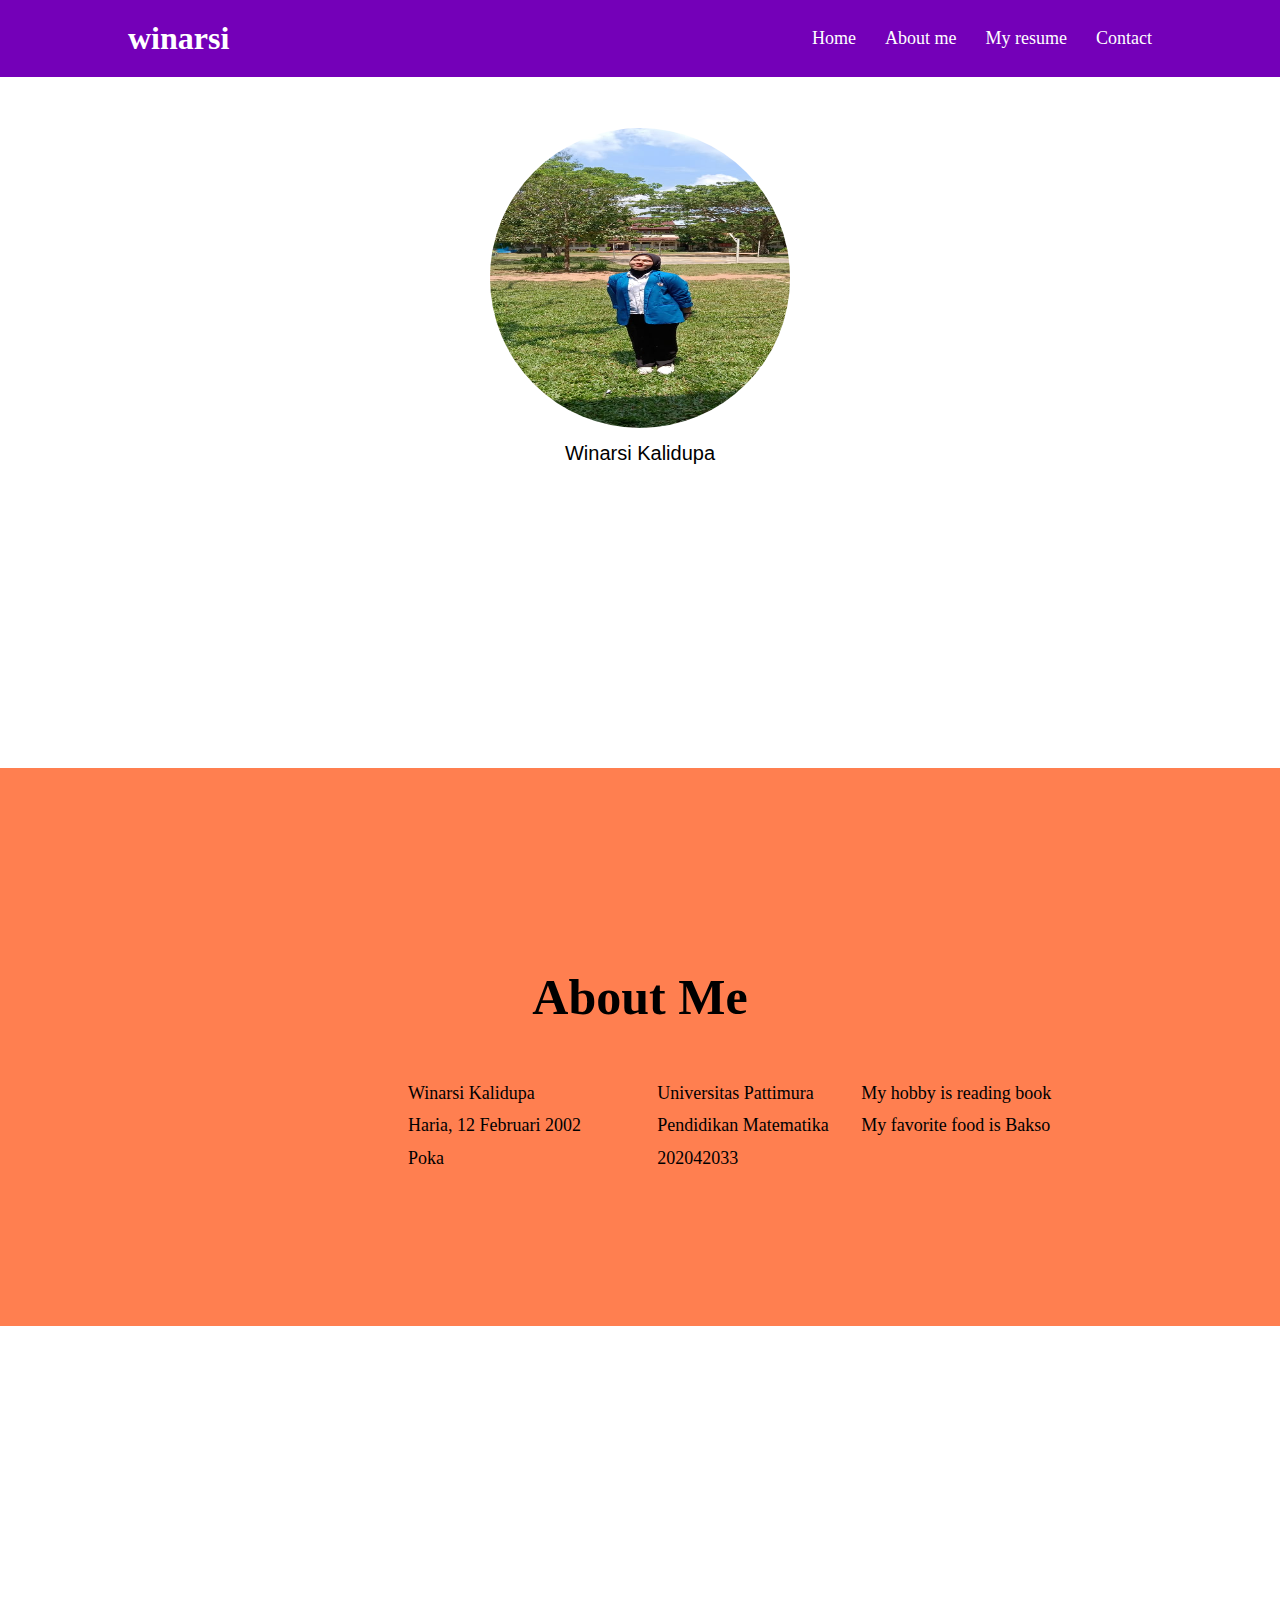
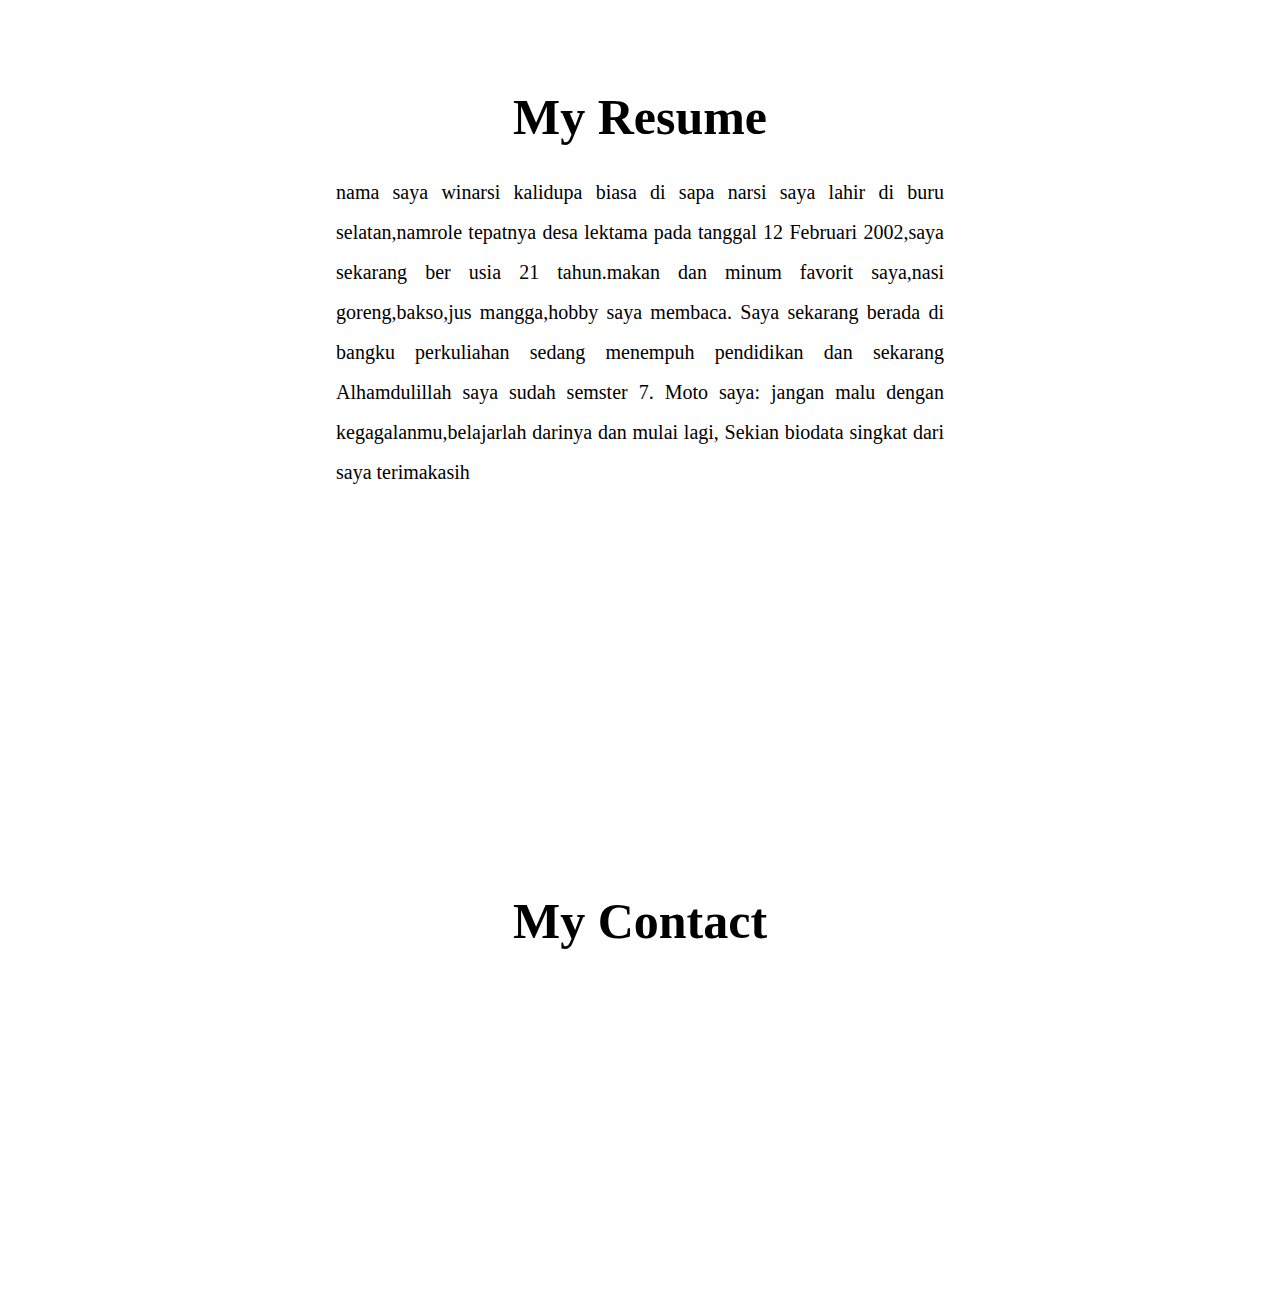
<file: index.html>
<!DOCTYPE html>
<html lang="en">
<head>
    <meta charset="UTF-8">
    <meta name="viewport" content="width=device-width, initial-scale=1.0"> 
    <link rel="stylesheet" href="https://cdnjs.cloudflare.com/ajax/libs/font-awesome/4.7.0/css/font-awesome.css">
    <link rel="stylesheet" href="style.css">
    <title>My Portofolio</title>
</head>
<body>
    <header class="header">
        <h1>winarsi</h1>
        <nav class="navbar">
         <a href="#home">Home</a>
         <a href="#about">About me</a>
         <a href="#resume">My resume</a>
         <a href="#contact">Contact</a>
        </nav>
     </header>
     <div class="countainer">
        <section id="home">
            <div class="home1">
                <img src=" narsi.jpeg" alt="">
                <p>Winarsi Kalidupa</p>
                <div class="home-sosmed">
                    <a href="https://instagram.com/awa.wknbn2?igshid=MXZsM2d4NWprczkzaw=="><i class="fa-brands fa-instagram"></i></a>
                    <a href="https://www.facebook.com/azwar.laabu?mibextid=ZbWKwL"><i class="fa-brands fa-square-facebook"></i></a>
                    <a href="https://youtube.com/@azwarkobarubun6530?si=fGa6tJsEijl6xtNz"><i class="fa-brands fa-youtube"></i></a>
                </div>
                </div>
            </div>
        </section>
     </div>
     <div class="container">
        <section id="about">
            <div class="about">
                <h2> About Me</h2>
                <table style="height: 100px; width: 700px;">
                    <tbody>
                    <tr>
                    <td style="width: 400px;">
                    <div>
                    <div>Winarsi Kalidupa</div>
                    </div>
                    </td>
                    <td style="width: 300px;">
                    <div>
                    <div>Universitas Pattimura</div>
                    </div>
                    </td>
                    <td style="width: 400px;">
                    <div>
                    <div>My hobby is reading book</div>
                    </div>
                    </td>
                    </tr>
                    <tr>
                    <td style="width: 300px;">
                    <div>
                    <div>Haria, 12 Februari 2002</div>
                    </div>
                    </td>
                    <td style="width: 300px;">
                    <div>
                    <div>Pendidikan Matematika</div>
                    </div>
                    </td>
                    <td style="width: 300px;">
                    <div>
                    <div>My favorite food is Bakso</div>
                    </div>
                    </td>
                    </tr>
                    <tr>
                    <td style="width: 300px;">
                    <div>
                    <div>Poka</div>
                    </div>
                    </td>
                    <td style="width: 300px;">
                    <div>
                    <div>202042033</div>
                    </div>
                    </td>
                    </tbody>
                    </table>
            </div>
        </section>
    </div>
    <div class="container">
        <section id="resume">
            <div class="resume1">
                <h2>My Resume</h2>
                <p>nama saya winarsi kalidupa biasa di sapa narsi saya lahir di buru selatan,namrole tepatnya desa lektama pada tanggal 12 Februari 2002,saya sekarang ber usia 21 tahun.makan dan minum favorit saya,nasi goreng,bakso,jus mangga,hobby saya membaca.
                 Saya sekarang berada di bangku perkuliahan sedang menempuh pendidikan dan sekarang Alhamdulillah saya sudah semster 7.
                Moto saya: jangan malu dengan kegagalanmu,belajarlah darinya dan mulai lagi,
                Sekian biodata singkat dari saya terimakasih </p>
            </div>
        </section>
    </div>
    <div class="container">
        <section id="contact">
            <div class="contact1">
                <h2>My Contact</h2>
                <a href="https://wa.me/6282298345178"><i class="fa-brands fa-square-whatsapp"></i></a>
                <a href="#"><i class="fa-solid fa-envelope"></i></a>
            </div>
        </section>
    </div>
</body>
</html>
</file>
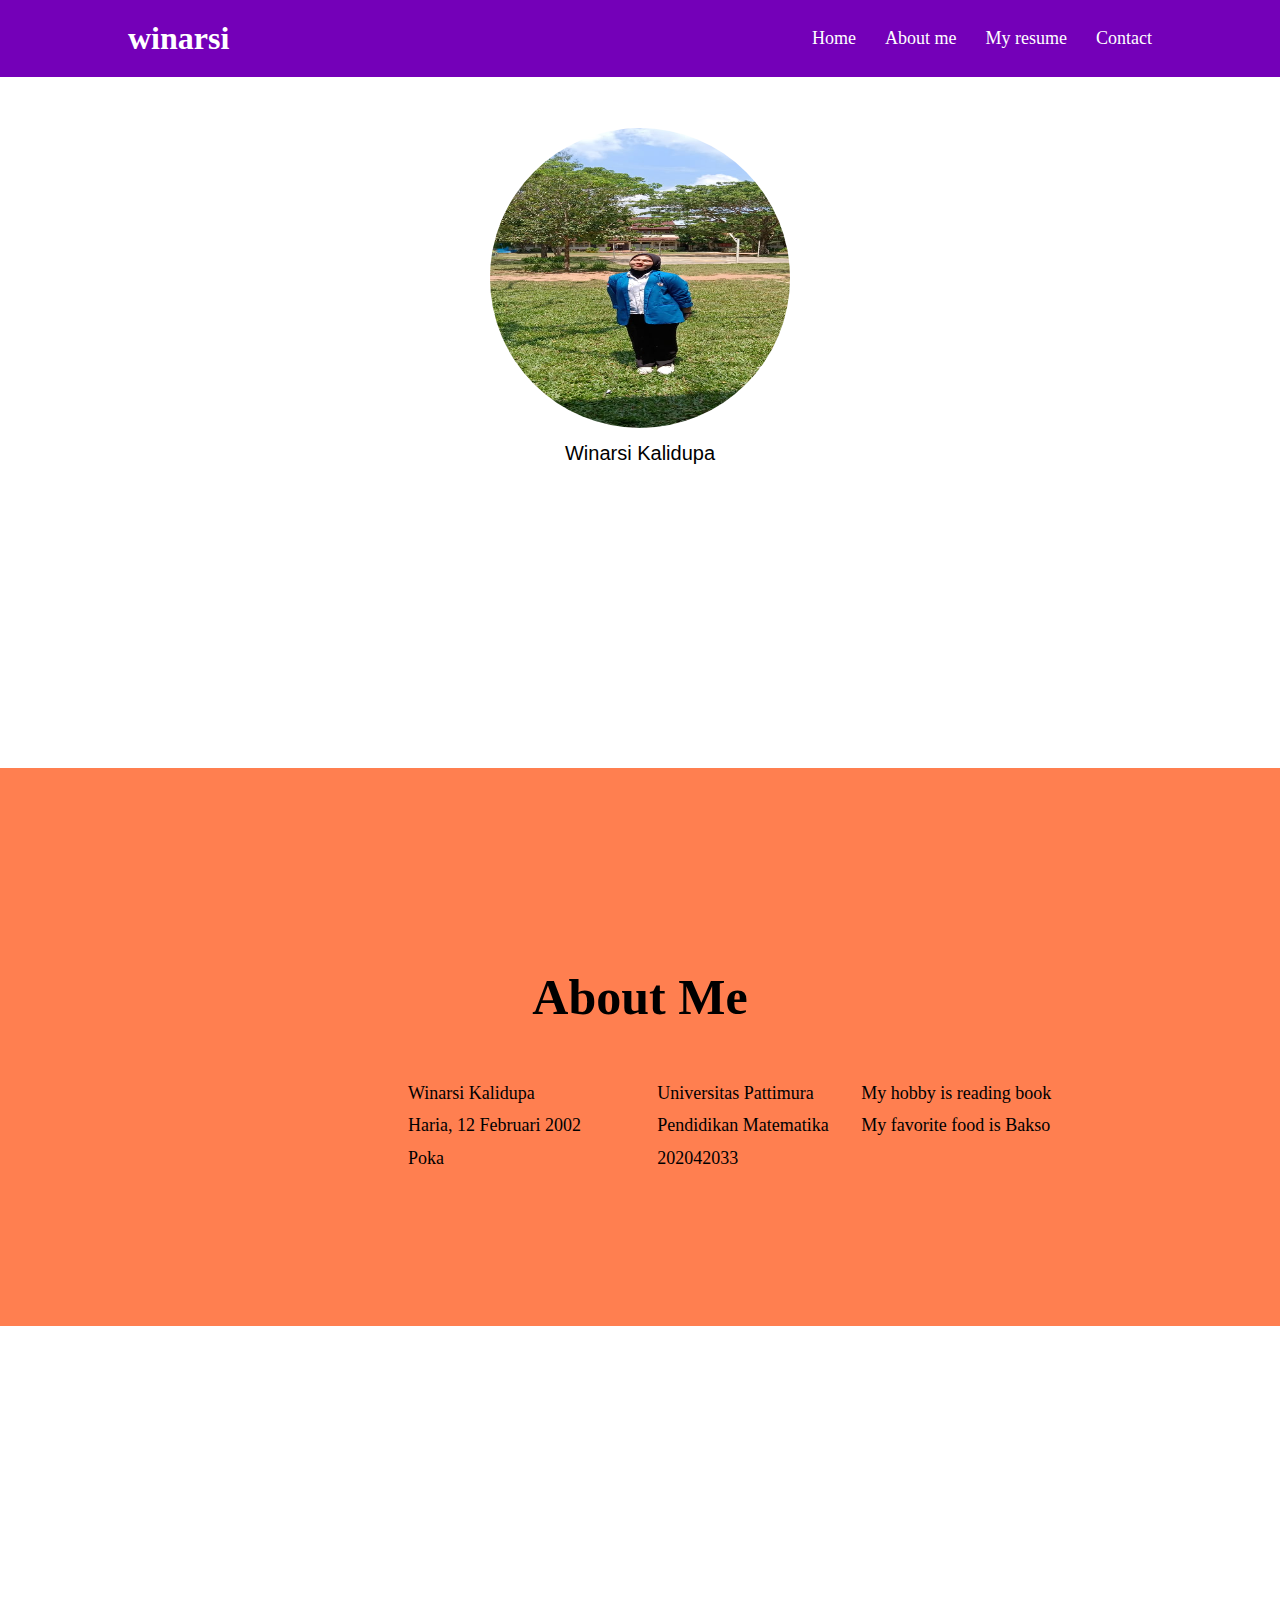
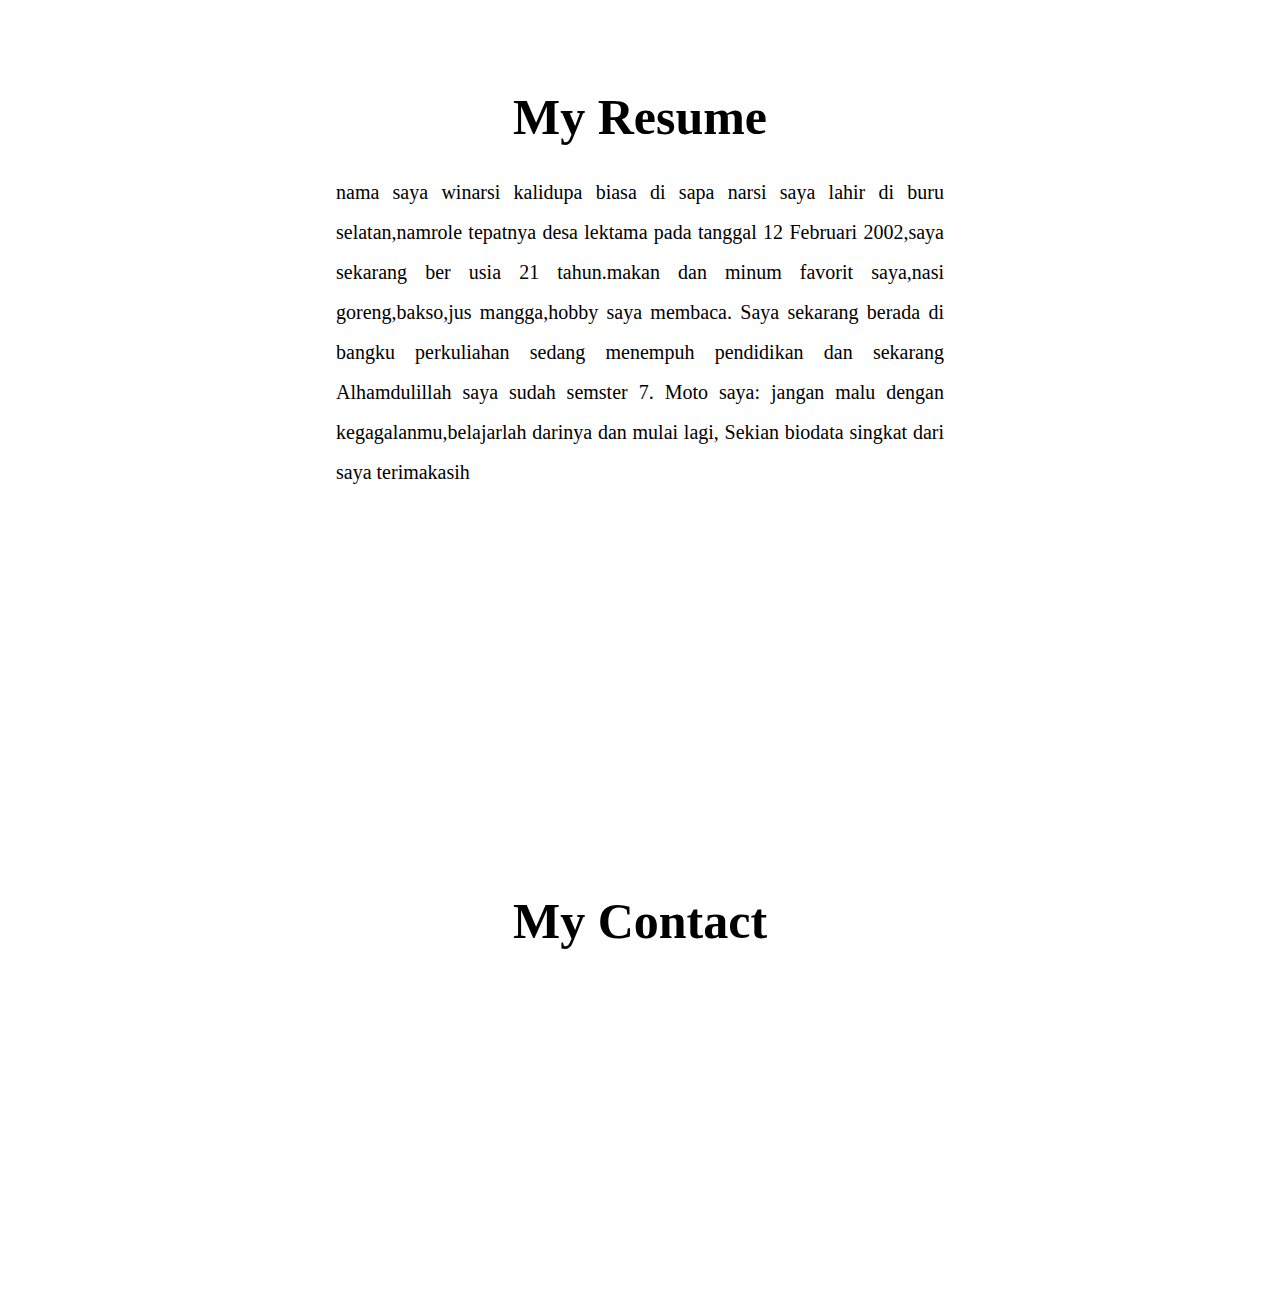
<file: indeks.html>
<!DOCTYPE html>
<html lang="en">
<head>
    <meta charset="UTF-8">
    <meta name="viewport" content="width=device-width, initial-scale=1.0"> 
    <link rel="stylesheet" href="https://cdnjs.cloudflare.com/ajax/libs/font-awesome/4.7.0/css/font-awesome.css">
    <link rel="stylesheet" href="style.css">
    <title>My Portofolio</title>
</head>
<body>
    <header class="header">
        <h1>winarsi</h1>
        <nav class="navbar">
         <a href="#home">Home</a>
         <a href="#about">About me</a>
         <a href="#resume">My resume</a>
         <a href="#contact">Contact</a>
        </nav>
     </header>
     <div class="countainer">
        <section id="home">
            <div class="home1">
                <img src=" narsi.jpeg" alt="">
                <p>Winarsi Kalidupa</p>
                <div class="home-sosmed">
                    <a href="https://instagram.com/awa.wknbn2?igshid=MXZsM2d4NWprczkzaw=="><i class="fa-brands fa-instagram"></i></a>
                    <a href="https://www.facebook.com/azwar.laabu?mibextid=ZbWKwL"><i class="fa-brands fa-square-facebook"></i></a>
                    <a href="https://youtube.com/@azwarkobarubun6530?si=fGa6tJsEijl6xtNz"><i class="fa-brands fa-youtube"></i></a>
                </div>
                </div>
            </div>
        </section>
     </div>
     <div class="container">
        <section id="about">
            <div class="about">
                <h2> About Me</h2>
                <table style="height: 100px; width: 700px;">
                    <tbody>
                    <tr>
                    <td style="width: 400px;">
                    <div>
                    <div>Winarsi Kalidupa</div>
                    </div>
                    </td>
                    <td style="width: 300px;">
                    <div>
                    <div>Universitas Pattimura</div>
                    </div>
                    </td>
                    <td style="width: 400px;">
                    <div>
                    <div>My hobby is reading book</div>
                    </div>
                    </td>
                    </tr>
                    <tr>
                    <td style="width: 300px;">
                    <div>
                    <div>Haria, 12 Februari 2002</div>
                    </div>
                    </td>
                    <td style="width: 300px;">
                    <div>
                    <div>Pendidikan Matematika</div>
                    </div>
                    </td>
                    <td style="width: 300px;">
                    <div>
                    <div>My favorite food is Bakso</div>
                    </div>
                    </td>
                    </tr>
                    <tr>
                    <td style="width: 300px;">
                    <div>
                    <div>Poka</div>
                    </div>
                    </td>
                    <td style="width: 300px;">
                    <div>
                    <div>202042033</div>
                    </div>
                    </td>
                    </tbody>
                    </table>
            </div>
        </section>
    </div>
    <div class="container">
        <section id="resume">
            <div class="resume1">
                <h2>My Resume</h2>
                <p>nama saya winarsi kalidupa biasa di sapa narsi saya lahir di buru selatan,namrole tepatnya desa lektama pada tanggal 12 Februari 2002,saya sekarang ber usia 21 tahun.makan dan minum favorit saya,nasi goreng,bakso,jus mangga,hobby saya membaca.
                 Saya sekarang berada di bangku perkuliahan sedang menempuh pendidikan dan sekarang Alhamdulillah saya sudah semster 7.
                Moto saya: jangan malu dengan kegagalanmu,belajarlah darinya dan mulai lagi,
                Sekian biodata singkat dari saya terimakasih </p>
            </div>
        </section>
    </div>
    <div class="container">
        <section id="contact">
            <div class="contact1">
                <h2>My Contact</h2>
                <a href="https://wa.me/6282298345178"><i class="fa-brands fa-square-whatsapp"></i></a>
                <a href="#"><i class="fa-solid fa-envelope"></i></a>
            </div>
        </section>
    </div>
</body>
</html>
</file>
<file: style.css>
*{
    margin: 0;
    padding: 0;
    box-sizing: border-box;
    text-decoration: none;
    list-style: none;
    font-family: 'poppins' sans-serif;
}
body{
    background-color: white;
}
.header{
    position: fixed;
    top: 0;
    left: 0;
    width: 100%;
    padding: 20px 10%;
    border: 0;
    background-color: #7400b8;
    display: flex;
    justify-content: space-between;
    align-items: center;
}
.header h1{
    color: white;
}
.navbar a{
    color: #ffffff;
    font-size: 18px;
    text-decoration: none;
    font-weight: 500;
    margin-left: 25px;
}
.navbar a.active, 
.navbar a:hover{
    font-weight: bold;
    color: #ffffff;
}
#about{
    background-color: #FF7F50;
}
.home1{
    text-align: center;
    padding-top: 10%;
}
.home1 img{
    border-radius: 50%;
    width: 300px;
    height: 300px;
}
.home1 p{
    font-family: Arial, Helvetica, sans-serif;
    font-size: 20px;
    padding: 10px;
}
.home1 .home-sosmed a{
    font-size: 2em;
    margin: 5px;
    color: FF33F9;
}

.about{
    margin: 20%;
    font-size: 18px;
    padding: 150px;
}
.about h2{
    text-align: center;
    padding: 50px;
    font-size: 50px;
}
.resume1{
    text-align: justify;
    justify-content: center;
    margin: 20%;
    line-height: 2;
    font-size: 20px;
    padding: 80px;
}
.resume1 h2{
    text-align: center;
    padding: 5px;
    font-size: 50px;
}
.contact1{
    text-align: center;
    padding-bottom: 200px;
}
.contact1 h2{
    padding: 5%;
    font-size: 50px;
}
.contact1 a{
    font-size: 5em;
    margin: 50px;
    color: #7400b8;
}
</file>
